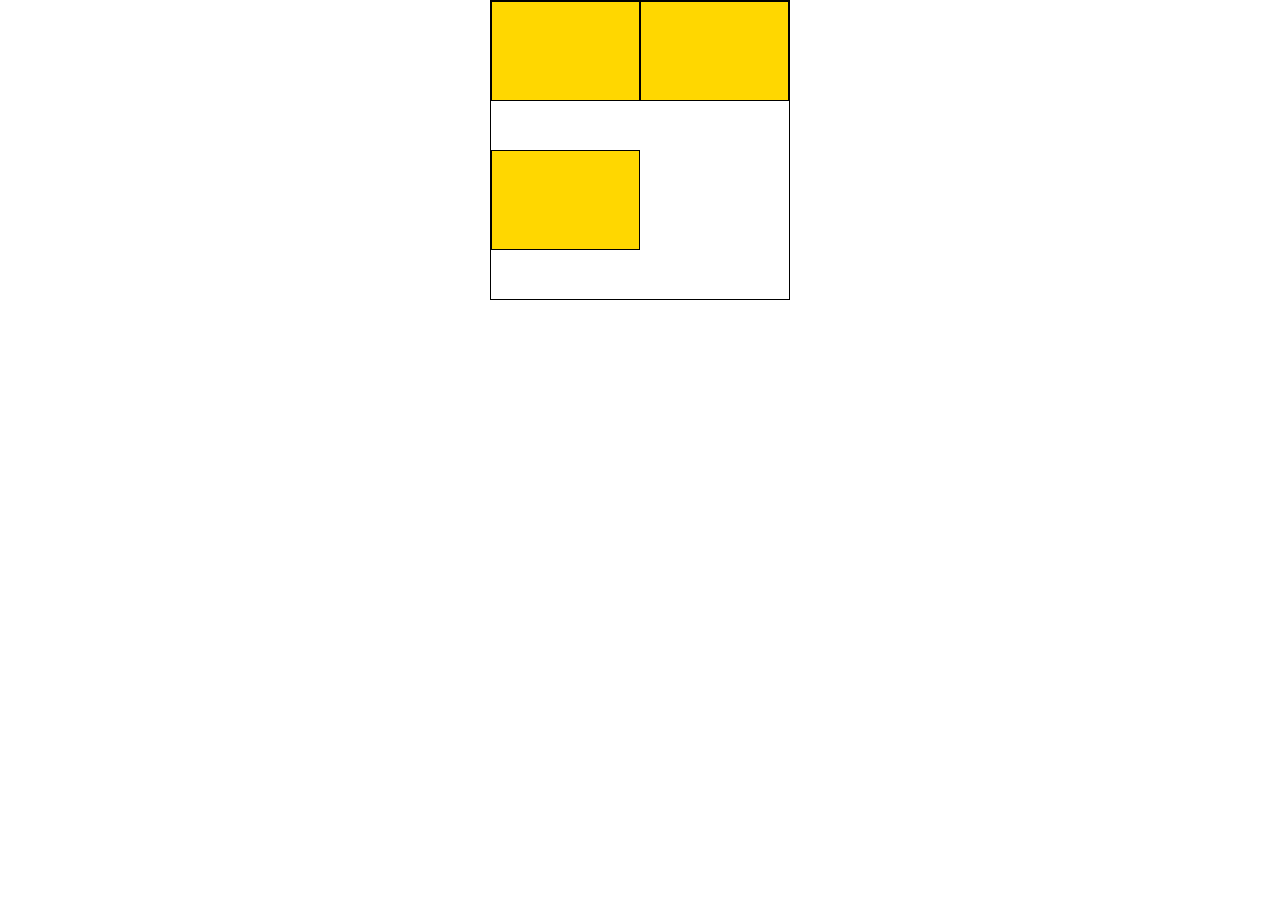
<file: flex.html>
<!DOCTYPE html>
<html lang="ko">
<head>
<meta charset="UTF-8">
<meta name="viewport" content="width=device-width, initial-scale=1.0">
<title></title>
<style>
    * {
        margin: 0;
        padding: 0;
        box-sizing: border-box;
    }
    ul {
        display: flex;
        width: 300px;
        margin: 0 auto;
        list-style: none;
        height: 300px;
        border: 1px solid #000;
        flex-wrap: wrap;
    }
    li {
        border: 1px solid #000;
        /* flex: 1; */
        width: 50%;
        height: 100px;
        background: gold;
    }
</style>
</head>
<body>

<ul>
    <li></li>
    <li></li>
    <li></li>
</ul>

</body>
</html>
</file>
